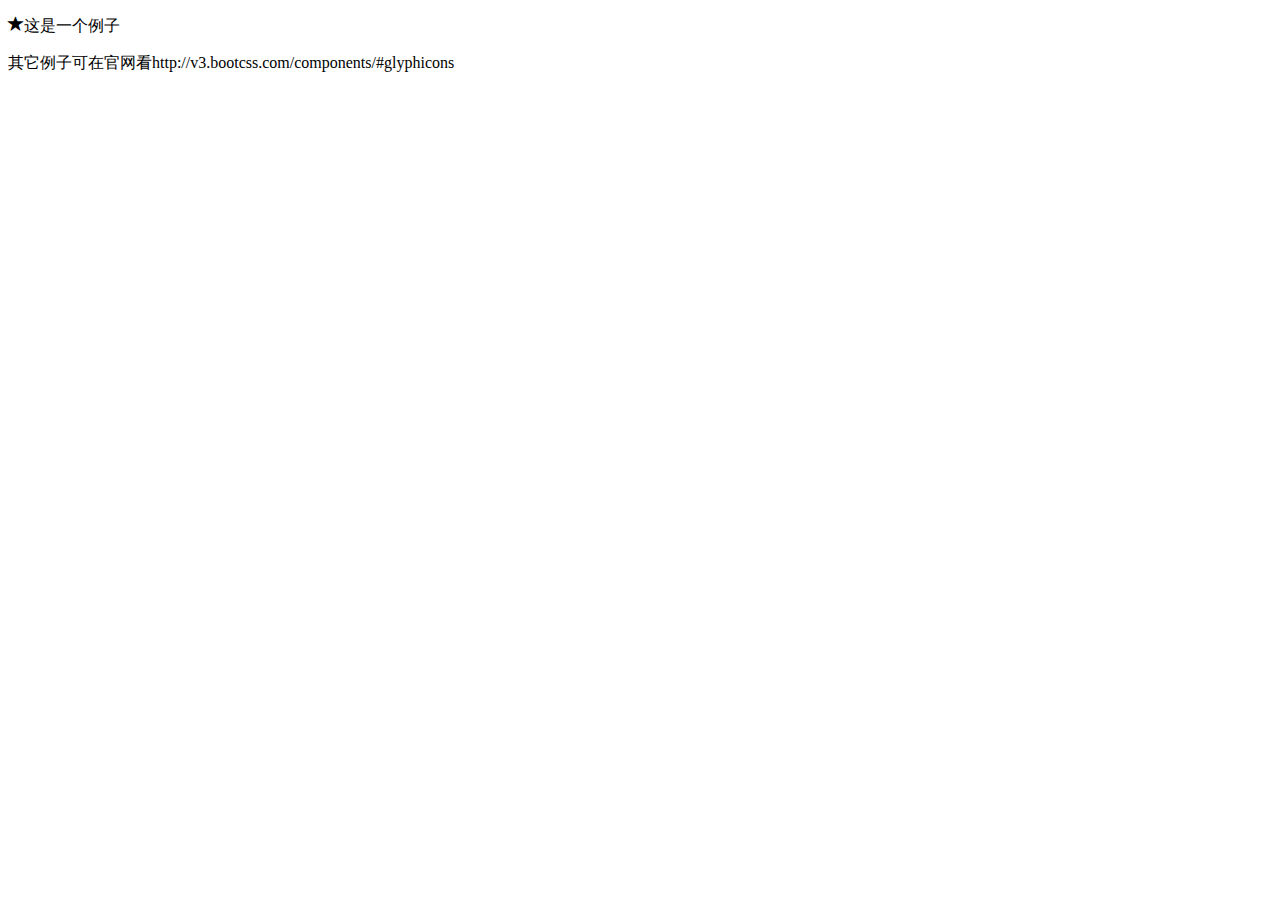
<file: bootstrap/index.html>
<!DOCTYPE html>
<html lang="en">
<head>
    <meta charset="UTF-8">
    <title>Title</title>
    <link rel="stylesheet" href="./css/bootstrap.css">
</head>
<body>
<p><span class="glyphicon glyphicon-star"></span>这是一个例子</p>
<p>其它例子可在官网看http://v3.bootcss.com/components/#glyphicons</p>
</body>
</html>
</file>
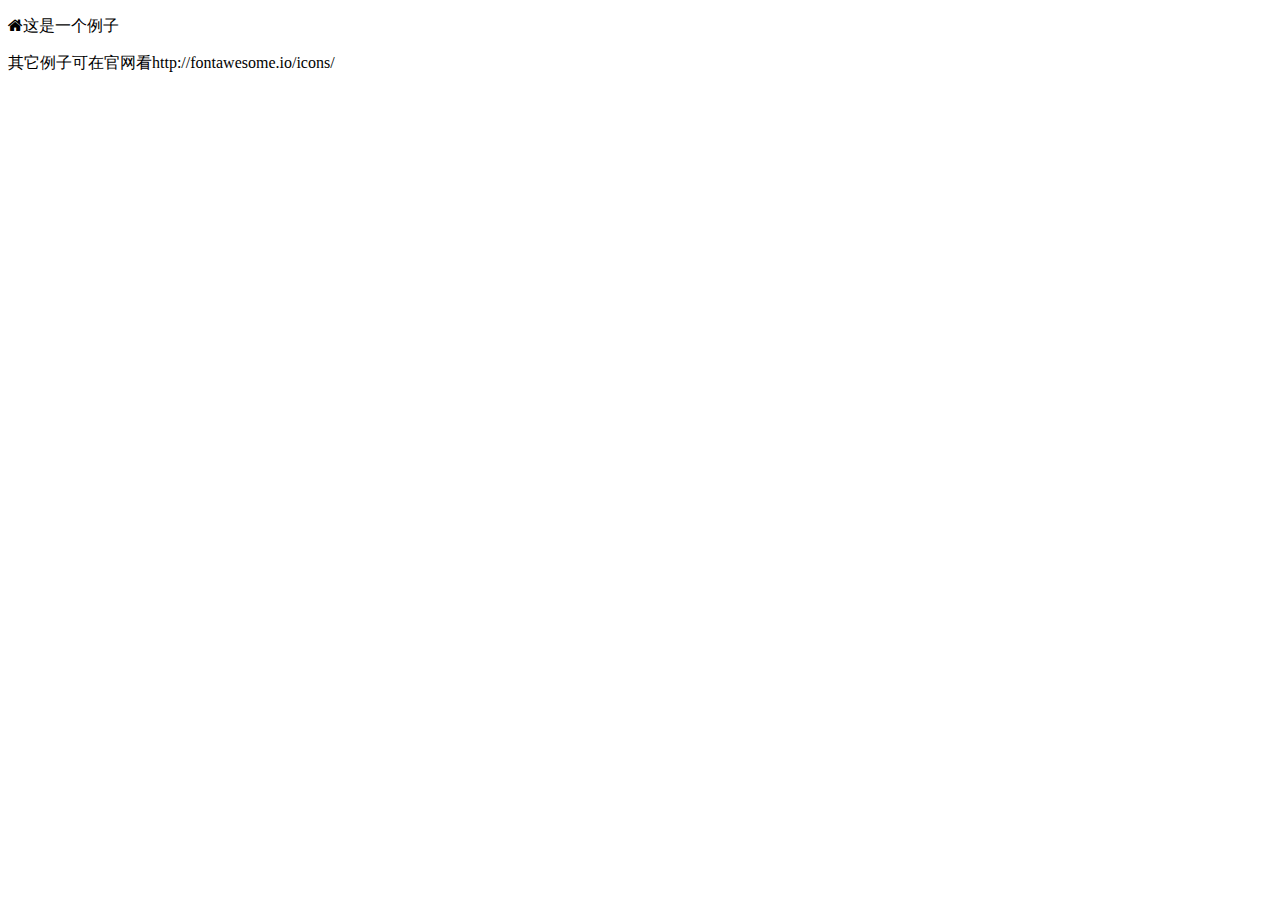
<file: fontawsome/index.html>
<!DOCTYPE html>
<html lang="en">
<head>
    <meta charset="UTF-8">
    <title>Title</title>
    <link rel="stylesheet" href="./css/font-awesome.css">
</head>
<body>
<p><i class="fa fa-home"></i>这是一个例子</p>
<p>其它例子可在官网看http://fontawesome.io/icons/</p>
</body>
</html>
</file>
